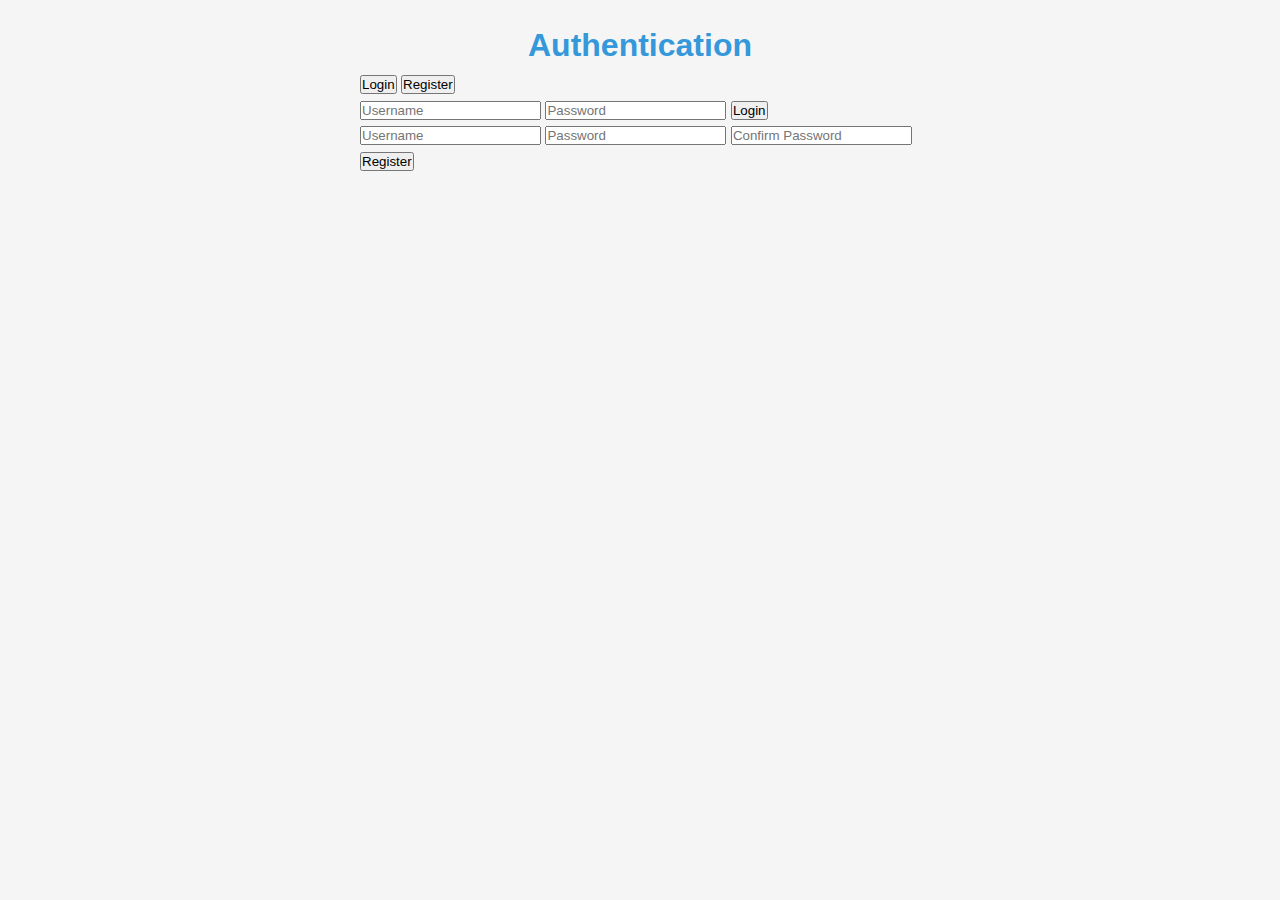
<file: nginx/video/auth/index.html>
<!DOCTYPE html>
<html lang="en">
<head>
    <meta charset="UTF-8">
    <meta name="viewport" content="width=device-width, initial-scale=1.0">
    <title>Auth Service</title>
    <link rel="stylesheet" href="style.css">
</head>
<body>
    <div class="container">
        <div class="auth-box">
            <h1>Authentication</h1>
            
            <div class="tabs">
                <button class="tab-btn active" data-tab="login">Login</button>
                <button class="tab-btn" data-tab="register">Register</button>
            </div>
            
            <div class="tab-content active" id="login">
                <form id="loginForm">
                    <input type="text" id="loginName" placeholder="Username" required>
                    <input type="password" id="loginPassword" placeholder="Password" required>
                    <button type="submit">Login</button>
                </form>
            </div>
            
            <div class="tab-content" id="register">
                <form id="registerForm">
                    <input type="text" id="registerName" placeholder="Username" required>
                    <input type="password" id="registerPassword" placeholder="Password" required>
                    <input type="password" id="registerConfirmPassword" placeholder="Confirm Password" required>
                    <button type="submit">Register</button>
                </form>
            </div>
            
            <div id="message" class="message"></div>
        </div>
    </div>
    <script src="app.js"></script>
</body>
</html>
</file>
<file: nginx/video/auth/style.css>
:root {
    --primary-color: #3498db;
    --secondary-color: #2980b9;
    --background-color: #f5f5f5;
    --text-color: #333;
    --border-color: #ddd;
    --error-color: #e74c3c;
    --success-color: #2ecc71;
}

* {
    box-sizing: border-box;
    margin: 0;
    padding: 0;
    font-family: 'Segoe UI', Tahoma, Geneva, Verdana, sans-serif;
}

body {
    background-color: var(--background-color);
    color: var(--text-color);
    line-height: 1.6;
}

.container {
    max-width: 600px;
    margin: 0 auto;
    padding: 20px;
}

header {
    margin-bottom: 30px;
    padding-bottom: 10px;
    border-bottom: 1px solid var(--border-color);
}

h1 {
    color: var(--primary-color);
    text-align: center;
}

.auth-app {
    background: white;
    border-radius: 8px;
    box-shadow: 0 2px 10px rgba(0, 0, 0, 0.1);
    padding: 20px;
}

.auth-form {
    display: flex;
    flex-direction: column;
    gap: 15px;
}

.auth-form input {
    padding: 10px;
    border: 1px solid var(--border-color);
    border-radius: 4px;
    font-size: 16px;
}

.auth-buttons {
    display: flex;
    gap: 10px;
}

.auth-buttons button {
    flex: 1;
    padding: 10px;
    border: none;
    border-radius: 4px;
    cursor: pointer;
    font-size: 16px;
    transition: background-color 0.3s;
}

#loginBtn, #registerBtn {
    background-color: var(--primary-color);
    color: white;
}

#loginBtn:hover, #registerBtn:hover {
    background-color: var(--secondary-color);
}

#logoutBtn {
    background-color: var(--error-color);
    color: white;
    display: none;
}

#logoutBtn:hover {
    background-color: #c0392b;
}

#authStatus {
    margin-top: 20px;
    padding: 10px;
    border-radius: 4px;
    text-align: center;
}

.success {
    background-color: #d4edda;
    color: #155724;
}

.error {
    background-color: #f8d7da;
    color: #721c24;
}
</file>
